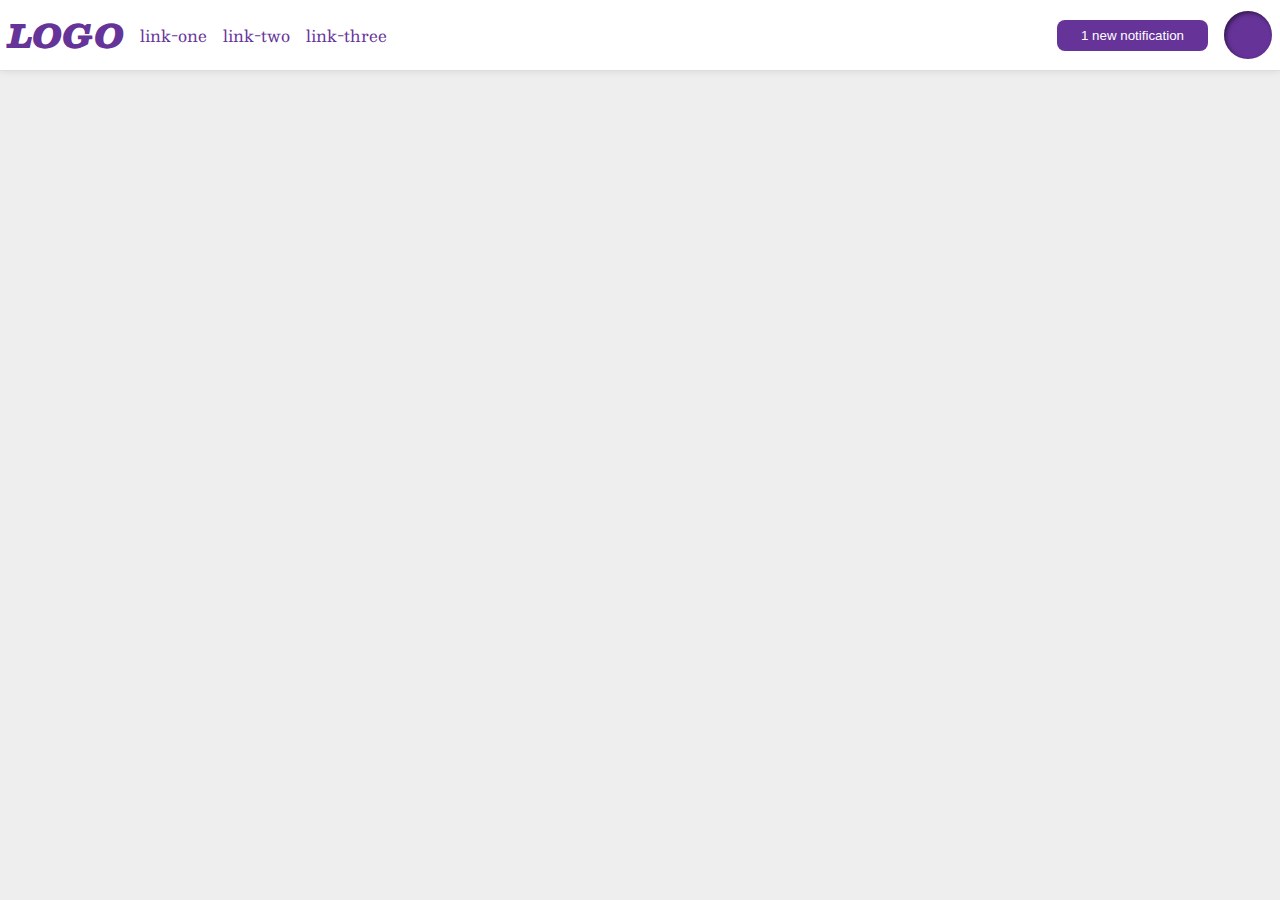
<file: flex/03-flex-header-2/index.html>
<!DOCTYPE html>
<html lang="en">
  <head>
    <meta charset="UTF-8">
    <meta http-equiv="X-UA-Compatible" content="IE=edge">
    <meta name="viewport" content="width=device-width, initial-scale=1.0">
    <title>Flex Header 2</title>
    <link rel="stylesheet" href="style.css">
  </head>
  <body>
    <div class="header">
      <div class="flex-item1">
      <div class="logo">
        LOGO
      </div>
      <ul class="links">
        <li><a href="google.com">link-one</a></li>
        <li><a href="google.com">link-two</a></li>
        <li><a href="google.com">link-three</a></li>
      </ul>
    </div>
    <div class="flex-item2">
      <button class="notifications">
        1 new notification
      </button>
      <div class="profile-image"></div>
    </div>
  </div>
  </body>
</html>
</file>
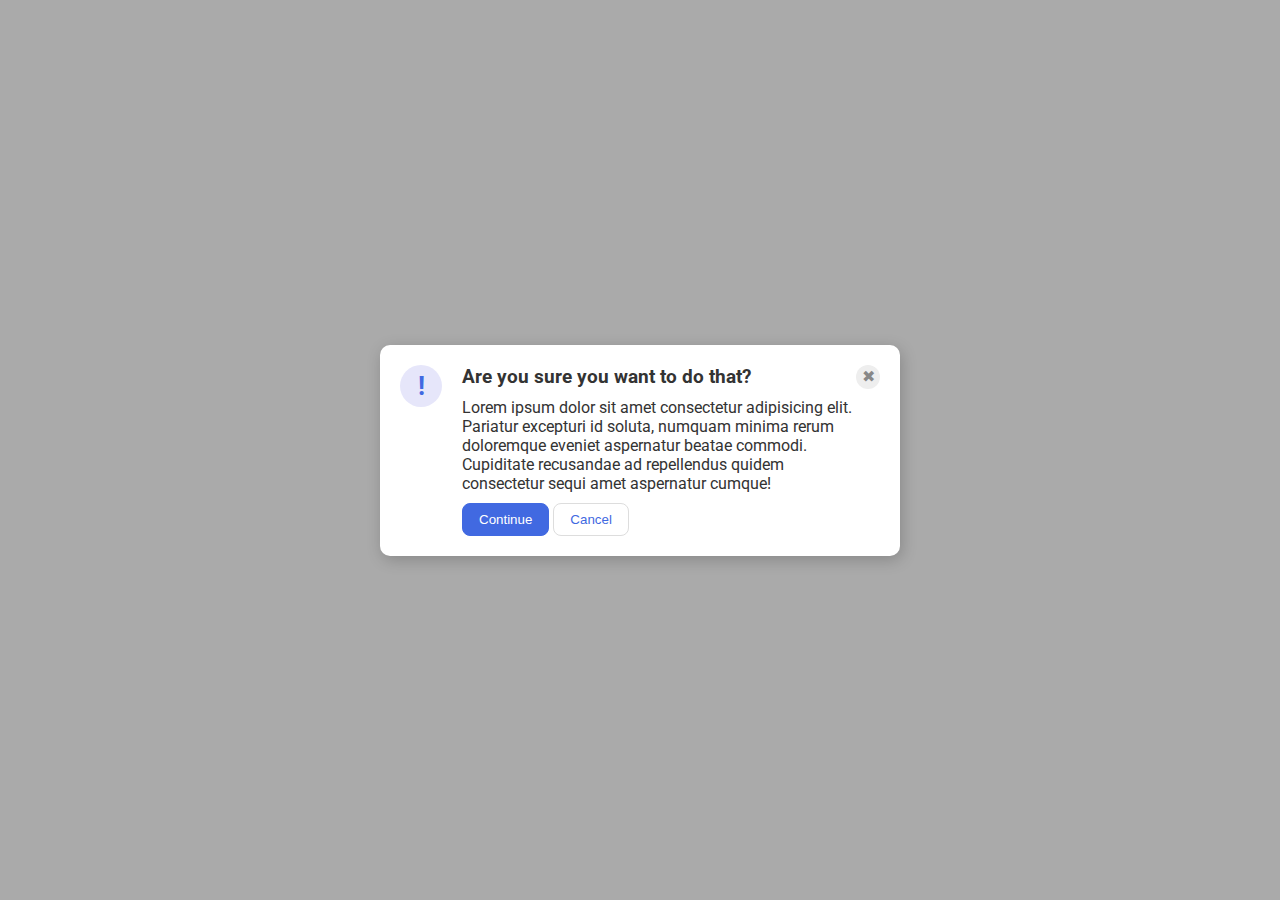
<file: flex/05-flex-modal/index.html>
<!DOCTYPE html>
<html lang="en">
  <head>
    <meta charset="UTF-8">
    <meta http-equiv="X-UA-Compatible" content="IE=edge">
    <meta name="viewport" content="width=device-width, initial-scale=1.0">
    <link rel="stylesheet" href="style.css">
    <title>Modal</title>
  </head>
  <body>
    <div class="modal">
      <div class="flexalert">
      <div class="icon">!</div>
      <div class="box">
      <div class="header"> Are you sure you want to do that?</div>
      <div class="text">Lorem ipsum dolor sit amet consectetur adipisicing elit. Pariatur excepturi id soluta, numquam minima rerum doloremque eveniet aspernatur beatae commodi. Cupiditate recusandae ad repellendus quidem consectetur sequi amet aspernatur cumque! </div>
      <div> <button class="continue">Continue</button>
        <button class="cancel">Cancel</button>
      </div> </div>
      <div class="close-button">✖</div></div>
      
     
    </div>
  </body>
</html>
</file>
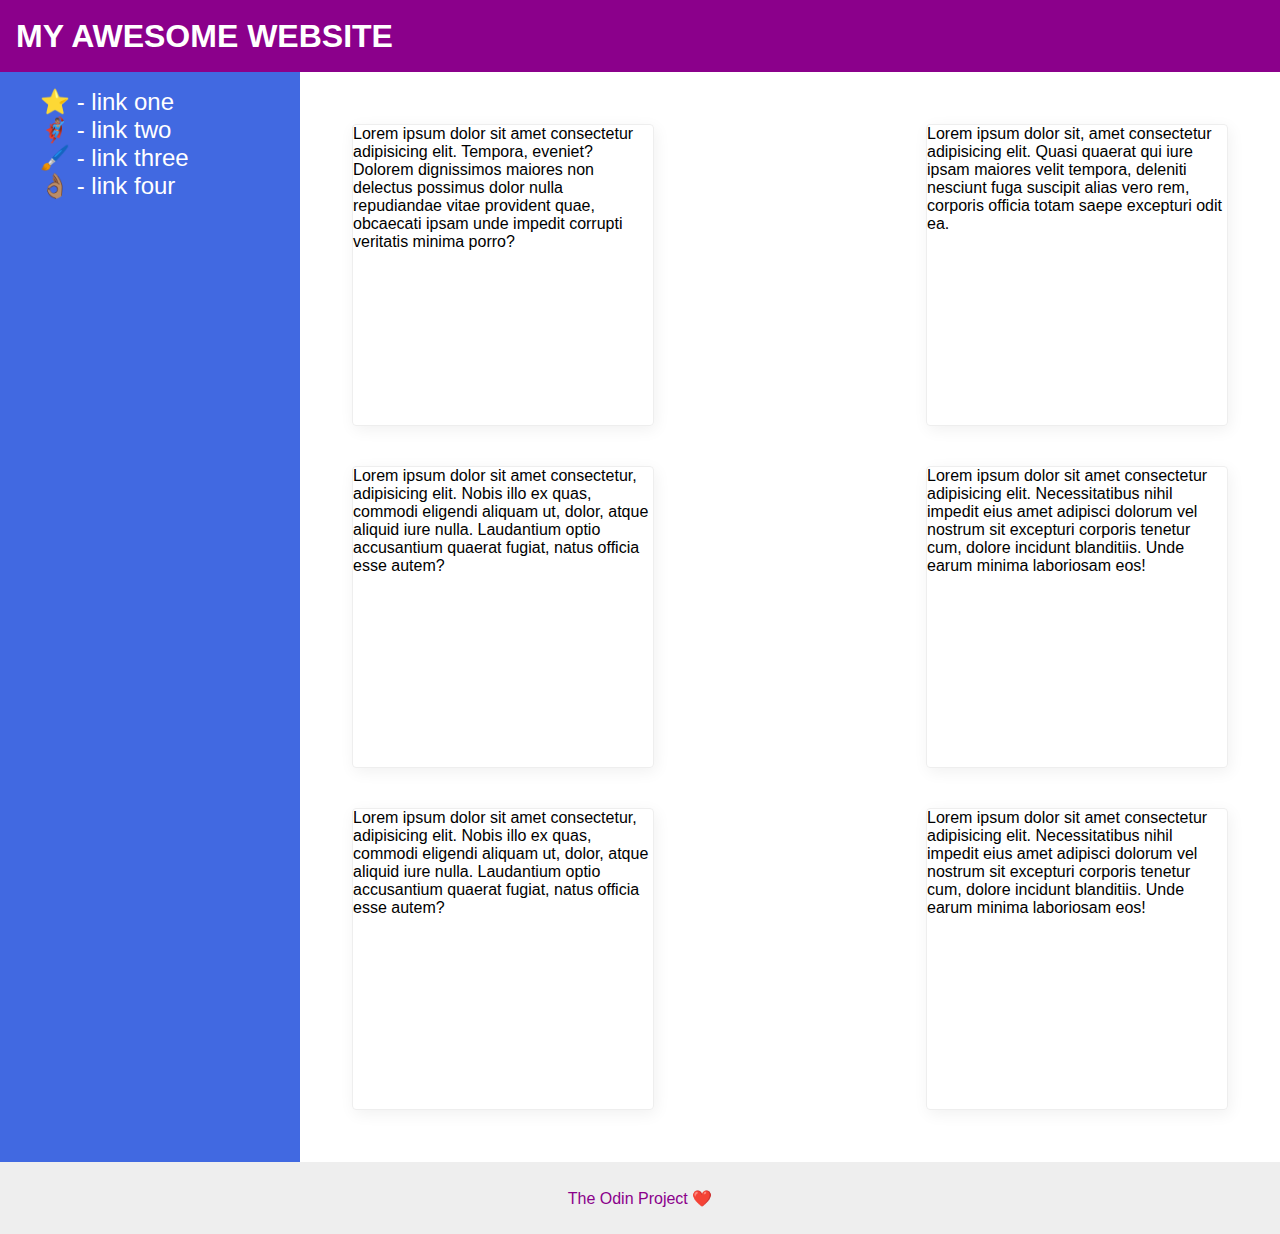
<file: flex/07-flex-layout-2/index.html>
<!DOCTYPE html>
<html lang="en">
  <head>
    <meta charset="UTF-8">
    <meta http-equiv="X-UA-Compatible" content="IE=edge">
    <meta name="viewport" content="width=device-width, initial-scale=1.0">
    <title>The Holy Grail</title>
    <link rel="stylesheet" href="style.css">
  </head>
  <body>
    <div class="header">
      MY AWESOME WEBSITE
    </div>
  <div class="main"> 
    <div class="sidebar">
      <ul>
        <li><a href="#">⭐ - link one</a></li>
        <li><a href="#">🦸🏽‍♂️ - link two</a></li>
        <li><a href="#">🖌️ - link three</a></li>
        <li><a href="#">👌🏽 - link four</a></li>
      </ul>
    </div>
<div class="cardsection">
    <div class="card">Lorem ipsum dolor sit amet consectetur adipisicing elit. Tempora, eveniet? Dolorem dignissimos maiores non delectus possimus dolor nulla repudiandae vitae provident quae, obcaecati ipsam unde impedit corrupti veritatis minima porro?</div>
    <div class="card">Lorem ipsum dolor sit, amet consectetur adipisicing elit. Quasi quaerat qui iure ipsam maiores velit tempora, deleniti nesciunt fuga suscipit alias vero rem, corporis officia totam saepe excepturi odit ea.</div>
    <div class="card">Lorem ipsum dolor sit amet consectetur, adipisicing elit. Nobis illo ex quas, commodi eligendi aliquam ut, dolor, atque aliquid iure nulla. Laudantium optio accusantium quaerat fugiat, natus officia esse autem?</div>
    <div class="card">Lorem ipsum dolor sit amet consectetur adipisicing elit. Necessitatibus nihil impedit eius amet adipisci dolorum vel nostrum sit excepturi corporis tenetur cum, dolore incidunt blanditiis. Unde earum minima laboriosam eos!</div>
    <div class="card">Lorem ipsum dolor sit amet consectetur, adipisicing elit. Nobis illo ex quas, commodi eligendi aliquam ut, dolor, atque aliquid iure nulla. Laudantium optio accusantium quaerat fugiat, natus officia esse autem?</div>
    <div class="card">Lorem ipsum dolor sit amet consectetur adipisicing elit. Necessitatibus nihil impedit eius amet adipisci dolorum vel nostrum sit excepturi corporis tenetur cum, dolore incidunt blanditiis. Unde earum minima laboriosam eos!</div>
  </div></div> 
    <div class="footer">
      The Odin Project ❤️
    </div>
  </body>
</html>
</file>
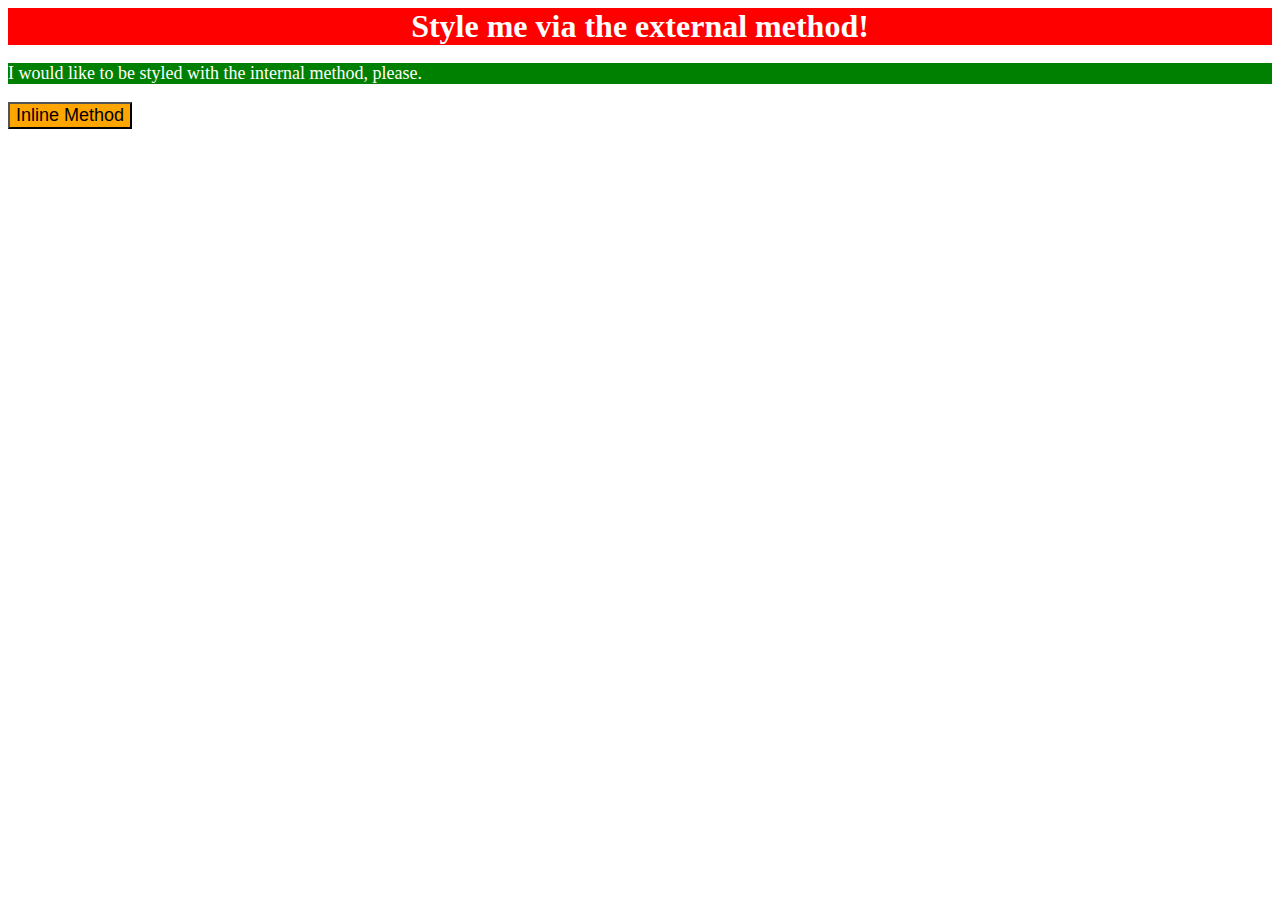
<file: foundations/01-css-methods/index.html>
<!DOCTYPE html>
<html lang="en">
  <head>
    <meta charset="UTF-8">
    <meta http-equiv="X-UA-Compatible" content="IE=edge">
    <meta name="viewport" content="width=device-width, initial-scale=1.0">
    <title>Methods for Adding CSS</title>
    <style>
        p{
          background: green; 
          color: white; 
          font-size: 18px;}
    </style>
    <link rel="stylesheet" href="style.css">
  </head>
  <body>
    <div>Style me via the external method!</div>
    <p>I would like to be styled with the internal method, please.</p>
    <button style="background: orange; font-size: 18px;">Inline Method</button>
  </body>
</html>
</file>
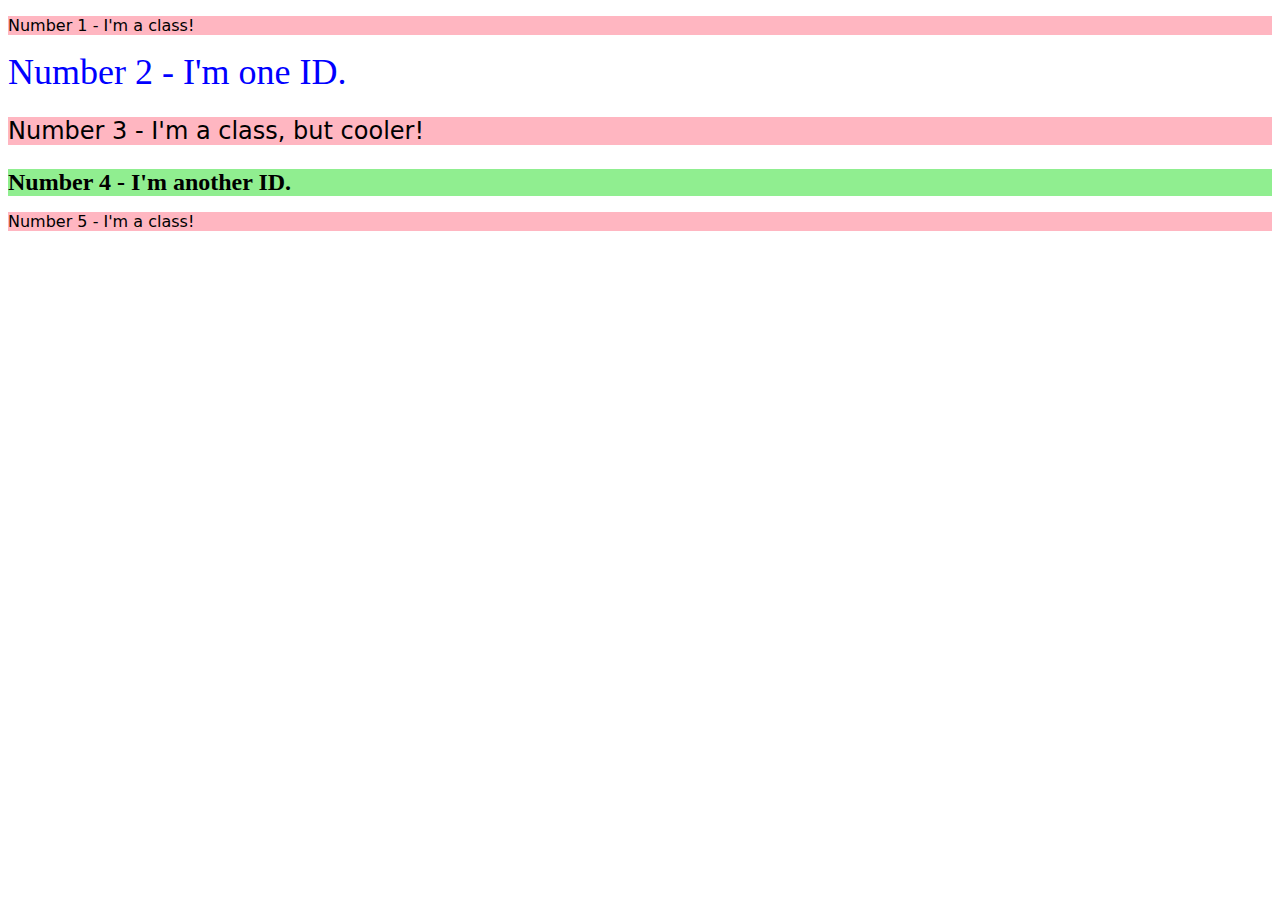
<file: foundations/02-class-id-selectors/index.html>
<!DOCTYPE html>
<html lang="en">
  <head>
    <meta charset="UTF-8">
    <meta http-equiv="X-UA-Compatible" content="IE=edge">
    <meta name="viewport" content="width=device-width, initial-scale=1.0">
    <title>Class and ID Selectors</title>
    <link rel="stylesheet" href="style.css">
  </head>
  <body>
    <p class="odd">Number 1 - I'm a class!</p>
    <div id="two">Number 2 - I'm one ID.</div>
    <p class="odd font-size">Number 3 - I'm a class, but cooler!</p>
    <div id="four" class="font-size">Number 4 - I'm another ID.</div>
    <p class="odd">Number 5 - I'm a class!</p>
  </body>
</html>
</file>
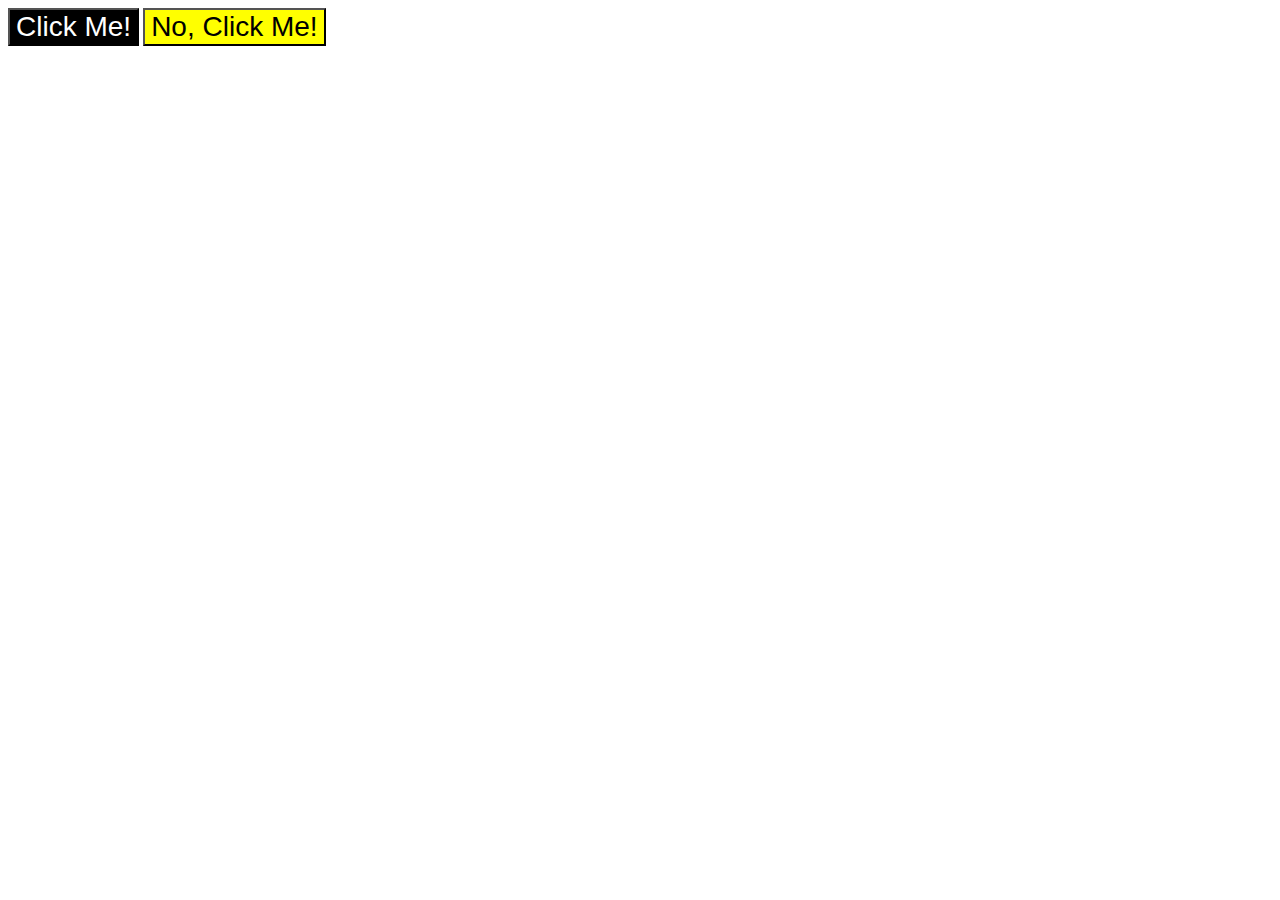
<file: foundations/03-grouping-selectors/index.html>
<!DOCTYPE html>
<html lang="en">
  <head>
    <meta charset="UTF-8">
    <meta http-equiv="X-UA-Compatible" content="IE=edge">
    <meta name="viewport" content="width=device-width, initial-scale=1.0">
    <title>Grouping Selectors</title>
    <link rel="stylesheet" href="style.css">
  </head>
  <body>
    <button class="black">Click Me!</button>
    <button class="yellow">No, Click Me!</button>
  </body>
</html>
</file>
<file: flex/03-flex-header-2/style.css>
/* this is some magical font-importing.  
you'll learn about it later. */
@import url('https://fonts.googleapis.com/css2?family=Besley:ital,wght@0,400;1,900&display=swap');

body {
  margin: 0;
  background: #eee;
  font-family: Besley, serif;
}

.header {
  background: white;
  border-bottom: 1px solid #ddd;
  box-shadow: 0 0 8px rgba(0,0,0,.1);
}

.profile-image {
  background: rebeccapurple;
  box-shadow: inset 2px 2px 4px rgba(0,0,0,.5);
  border-radius: 50%;
  width: 48px;
  height: 48px;
}

.logo {
  color: rebeccapurple;
  font-size: 32px;
  font-weight: 900;
  font-style: italic;
}

button {
  border: none;
  border-radius: 8px;
  background: rebeccapurple;
  color: white;
  padding: 8px 24px;
}

a {
  /* this removes the line under our links */
  text-decoration: none;
  color: rebeccapurple;
}

ul {
  list-style-type: none;
}

/*solution starts here*/

.header{
display: flex;
justify-content: space-between;
flex-direction: row;
padding: 8px;
}

.flex-item1{
  display: flex;
  align-items: center;
  gap: 16px;
}

.flex-item2{
  display: flex;
  align-items: center;
  gap: 16px;
}

.links{
  display: flex;
  margin: 0;
  padding: 0;
  gap: 16px;
}
</file>
<file: flex/05-flex-modal/style.css>
@import url('https://fonts.googleapis.com/css2?family=Roboto:wght@400;700&display=swap');

html, body {
  height: 100%;
}

body {
  font-family: Roboto, sans-serif;
  margin: 0;
  background: #aaa;
  color: #333;
  /* I'll give you this one for free lol */
  display: flex;
  align-items: center;
  justify-content: center;
}

.modal {
  background: white;
  width: 480px;
  border-radius: 10px;
  box-shadow: 2px 4px 16px rgba(0,0,0,.2);
}

.icon {
  color: royalblue;
  font-size: 26px;
  font-weight: 700;
  background: lavender;
  width: 42px;
  height: 42px;
  border-radius: 50%;
  display: flex;
  align-items: center;
  justify-content: center;
}

.close-button {
  background: #eee;
  border-radius: 50%;
  color: #888;
  font-weight: 400;
  font-size: 16px;
  height: 24px;
  width: 24px;
  display: flex;
  align-items: center;
  justify-content: center;
}

button {
  padding: 8px 16px;
  border-radius: 8px;
}

button.continue {
  background: royalblue;
  border: 1px solid royalblue;
  color: white;
}

button.cancel {
  background: white;
  border: 1px solid #ddd;
  color: royalblue;
}

/* solution starts here*/
.flexalert{
  display: flex;
  justify-content: space-around;

}

.icon{
  align-self: flex-start;
  margin-right: 20px;
}

.modal{
  padding: 20px;
}

.icon, .close-button{
  flex-shrink: 0;
}
.header{
  font-weight: bold;
  font-size: larger;
}
.box{
  display: flex;
  flex-direction: column;
  align-items: flex-start;
  gap: 10px;
}
</file>
<file: flex/07-flex-layout-2/style.css>
body {
  font-family: -apple-system, BlinkMacSystemFont, 'Segoe UI', Roboto, Oxygen, Ubuntu, Cantarell, 'Open Sans', 'Helvetica Neue', sans-serif;
  margin: 0;
  min-height: 100vh;
}

.header {
  height: 72px;
  background: darkmagenta;
  color: white;
}

.footer {
  height: 72px;
  background: #eee;
  color: darkmagenta;
}

.sidebar {
  width: 300px;
  background: royalblue;
}

.card {
  border: 1px solid #eee;
  box-shadow: 2px 4px 16px rgba(0,0,0,.06);
  border-radius: 4px;
}

/*my solution starts here*/
.header{
  display: flex;
  font-size: 32px;
  font-weight: 900;
  padding: 0 16px;
  align-items: center;
}
body{
display: flex;
flex-direction: column;
justify-content: space-between;
}

.footer{
  display: flex;
  align-self: stretch;
  align-items: center;
  justify-content: center;
}

.main{
  display: flex;
flex: 1;
  gap: 0;
  align-self: stretch;
}

.card{
  width: 300px;
  height: 300px;
  margin: 20px;
}
.cardsection{
  display: flex;
  flex-wrap: wrap;
  flex-direction: row;
padding: 32px;
justify-content: space-between;
}

.sidebar{
  display: flex;
 flex-shrink: 0;
 align-self: stretch;
}

ul{
  list-style: none;
}
a{
  text-decoration: none;
  color: white;
  font-size: 24px;
}
</file>
<file: foundations/01-css-methods/style.css>
div{
    background-color: red;
    color: white;
    font-size: 32px;
    text-align: center;
    font-weight: bold;
}
</file>
<file: foundations/02-class-id-selectors/style.css>
.odd{
    background-color: #ffb6c1;
    font-family: Verdana, "DejaVu Sans", "Sans-serif";
}

#two{
    color: #0000ff;
    font-size: 36px;
}

.font-size{
    font-size: 24px;
}

#four{
    background-color: #90ee90;
    font-weight: bold;
}
</file>
<file: foundations/03-grouping-selectors/style.css>
.black{
 background-color: black;
 color: white;
}

.yellow{
 background-color: yellow;
}

.yellow, .black{
font-size: 28px;
font-family: Helvetica, "Times New Roman", sans-serif;

}
</file>
